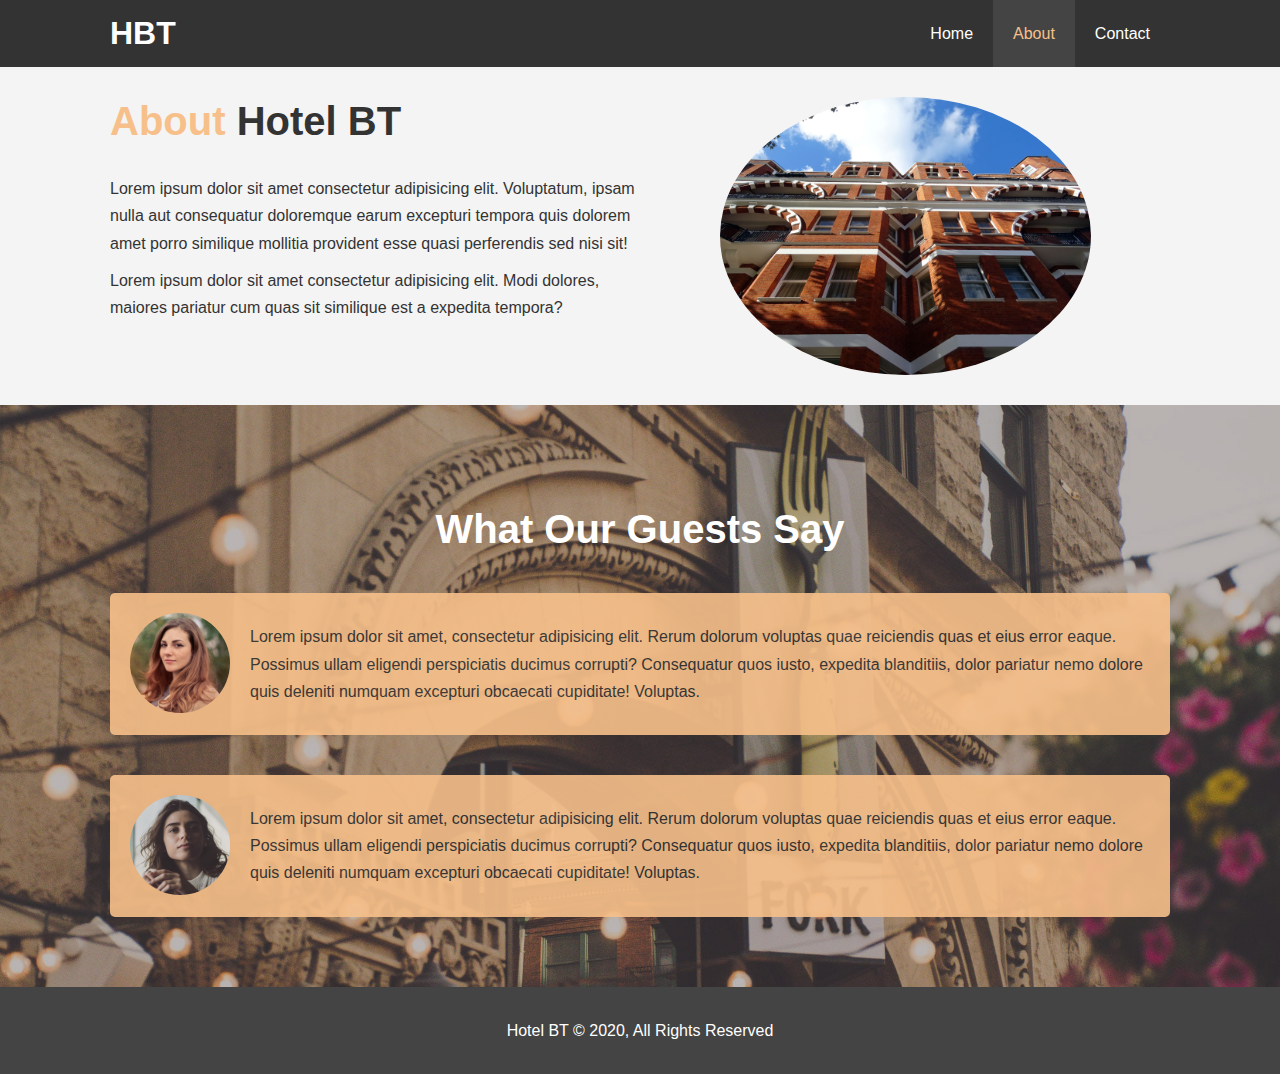
<file: about.html>
<!DOCTYPE html>
<html lang="en">
<head>
  <meta charset="UTF-8">
  <meta name="viewport" content="width=device-width, initial-scale=1.0">
  <meta name="description" content="Welcome to the  most extraordinary hotel in Boston Massachusetts">
  <meta name="keywords" content="hotel,l boston hotel, new england hotel">
  <link rel="stylesheet" href="css/style.css">
  <link rel="stylesheet" media="screen and (max-width:768px)" href="css/mobile.css">
  <title>Hotel BT | About</title>
</head>
<body>
  <header>
    <nav id="navbar">
      <div class="container">
        <h1 class="logo"><a href="index.html">HBT</a></h1>
        <ul>
          <li><a href="index.html">Home</a></li>
          <li><a class="current" href="about.html">About</a></li>
          <li><a href="contact.html">Contact</a></li>
        </ul>
      </div>
    </nav>
  </header>

  <section id="about-info" class="bg-light py-3">
    <div class="container">
      <div class="info-left">
          <h1 class="l-heading"><span class="text-primary">About</span> Hotel BT</h1>
          <p>Lorem ipsum dolor sit amet consectetur adipisicing elit. Voluptatum, ipsam nulla aut consequatur doloremque earum excepturi tempora quis dolorem amet porro similique mollitia provident esse quasi perferendis sed nisi sit!</p>
          <p>Lorem ipsum dolor sit amet consectetur adipisicing elit. Modi dolores, maiores pariatur cum quas sit similique est a expedita tempora?</p>
      </div>
      <div class="info-right">
        <img src="./img/photo-2.jpg" alt="hotel">
      </div>
    </div>
  </section>

  <div class="clr"></div>

  <section id="testimonials" class="py-3">
    <div class="container">
      <h2 class="l-heading">What Our Guests Say</h2>
      <div class="testimonial bg-primary">
        <img src="./img/person-1.jpg" alt="Samantha">
        <p>Lorem ipsum dolor sit amet, consectetur adipisicing elit. Rerum dolorum voluptas quae reiciendis quas et eius error eaque. Possimus ullam eligendi perspiciatis ducimus corrupti? Consequatur quos iusto, expedita blanditiis, dolor pariatur nemo dolore quis deleniti numquam excepturi obcaecati cupiditate! Voluptas.</p>
      </div>

      <div class="testimonial bg-primary">
        <img src="./img/person-2.jpg" alt="Jen">
        <p>Lorem ipsum dolor sit amet, consectetur adipisicing elit. Rerum dolorum voluptas quae reiciendis quas et eius error eaque. Possimus ullam eligendi perspiciatis ducimus corrupti? Consequatur quos iusto, expedita blanditiis, dolor pariatur nemo dolore quis deleniti numquam excepturi obcaecati cupiditate! Voluptas.</p>
      </div>
    </div>
  </section>

  <footer id="main-footer">
    <p>Hotel BT &copy; 2020, All Rights Reserved</p>
  </footer>
</body>
</html>
</file>
<file: css/mobile.css>
#navbar .logo {
  float: none;
  text-align: center;
}

#navbar ul, #navbar ul li {
  float: none;
}

#navbar ul li a {
  padding: 5px;
  border-bottom: #444 dotted 1px;
}

/* Showcase */
#showcase {
  height: 100%;
}

#showcase .showcase-content {
  padding-top: 70px;
  padding-bottom: 30px;
}

/* Home Info */
#home-info .info-img {
  display: none;
}

#home-info .info-content {
  float: none;
  width: 100%;
}

/* Boxes */
.box {
  float: none;
  width:100%;
}

/* About */
#about-info .info-right,
#about-info .info-left {
  float: none;
  width: 100%;
}

#about-info .info-right {
  margin-top: 30px;
}

.l-heading {
  text-align: center;
}

/* Contact */
#contact-info .box {
  border-bottom: #444 dotted 1px;
}
</file>
<file: css/style.css>
/* Reset */
* {
  margin: 0;
  padding: 0;
  box-sizing: border-box;
}

/* Main Styling */
html, body {
  font-family: 'Segoe UI', Tahoma, Geneva, Verdana, sans-serif;
  line-height: 1.7em;
}

a {
  color: #333;
  text-decoration: none;
}

h1, h2, h3 {
  padding-bottom: 20px;
}

p {
  margin: 10px 0;
}

/* Utility Classes */
.container {
  margin: auto;
  max-width: 1100px;
  overflow: auto;
  padding: 0 20px;
}

.text-primary {
  color: #f7c08a;
}

.lead {
  font-size: 20px;
}

.btn {
  display: inline-block;
  font-size: 18px;
  color: white;
  background-color: #333;
  padding: 13px 20px;
  border: none;
  cursor: pointer;
}

.btn:hover {
  background: #f7c08a;
  color: #333;
}

.btn-light {
  background: #f4f4f4;
  color: #333;
}

.bg-dark {
  background: #333;
  color: #fff;
}

.bg-light {
  background: #f4f4f4;
  color: #333;
}

.bg-primary {
  background: #f7c08a;
  color: #333;
}

.clr {
  clear: both;
}

.l-heading {
  font-size: 40px;
  line-height: 1.2;
}

/* Padding */
.py-1 {
  padding: 10px 0;
}

.py-2 {
  padding: 20px 0;
}

.py-3 {
  padding: 30px 0;
}

/* Navbar */
#navbar {
  background: #333;
  color: #fff;
  overflow: auto;
}

#navbar a {
  color: #fff;
}

#navbar .logo {
  float: left;
  padding-top: 20px;
}

#navbar ul {
  list-style: none;
  float: right;
}

#navbar ul li {
  float: left;
}

#navbar ul li a {
  display: block;
  padding: 20px;
  text-align: center;
}

#navbar ul li a:hover, 
#navbar ul li a.current {
  background: #444;
  color: #f7c08a;
}

/* Showcase */
#showcase {
  background: url('../img/showcase.jpg') no-repeat center center/cover;
  height: 600px;
}

#showcase .showcase-content {
  color: #fff;
  text-align: center;
  padding-top: 170px;
}

#showcase .showcase-content h1 {
  font-size: 60px;
  line-height: 1.2em;
}

#showcase .showcase-content p {
  padding-bottom: 20px;
  line-height: 1.7em;
}

/* Home Info */
#home-info {
  height: 400px;
}

#home-info .info-img {
  float: left;
  width: 50%;
  background: url('../img/photo-1.jpg') no-repeat;
  min-height: 100%;
}

#home-info .info-content {
  float: right;
  width: 50%;
  height: 100%;
  text-align: center;
  padding: 50px 30px;
  overflow: hidden;
}

#home-info .info-content p {
  padding-bottom: 30px;
}

/* Features */
.box {
  float: left;
  width: 33.3%;
  padding: 50px;
  text-align: center;
}

.box i {
  margin-bottom: 10px;
}

/* About Info */
#about-info .info-right {
  float:right;
  width: 50%;
  min-height: 100%;
}

#about-info .info-right img {
  display: block;
  margin: auto;
  width: 70%;
  border-radius: 50%;
}

#about-info .info-left {
  float: left;
  width: 50%;
  min-height: 100%;
}

/* Testimonials */
#testimonials {
  height: 100%;
  background: url('../img/test-bg.jpg') no-repeat center center/cover;
  padding-top: 100px;
}

#testimonials h2 {
  color: #fff;
  text-align: center;
  padding-bottom: 40px;
}

#testimonials .testimonial {
  padding: 20px;
  margin-bottom: 40px;
  border-radius: 5px;
  opacity: 0.9;
}

#testimonials .testimonial img {
  width: 100px;
  float: left;
  margin-right: 20px;
  border-radius: 50%;
}

/* Contact Form */
#contact-form .form-group {
  margin-bottom: 20px;
}

#contact-form label {
  display: block;
  margin-bottom: 5px;
}

#contact-form input,
#contact-form textarea {
  width: 100%;
  padding: 10px;
  border: 1px #ddd solid;
}

#contact-form textarea {
  height: 200px;
}

#contact-form input:focus,
#contact-form textarea:focus {
  outline: none;
  border-color: #f7c08a;
}


/* Footer */
#main-footer {
  text-align: center;
  background: #444;
  color: #fff;
  padding: 20px;
}
</file>
